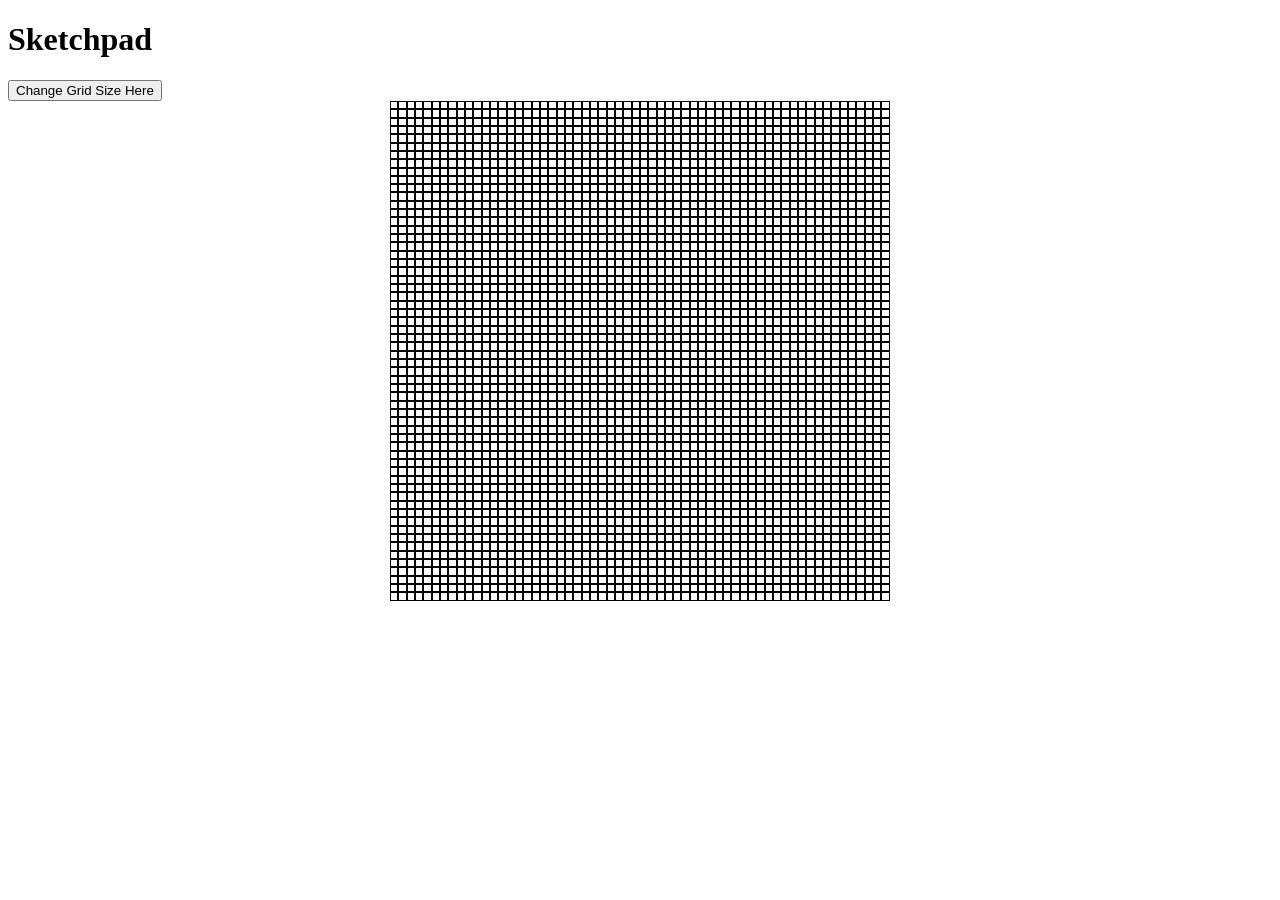
<file: index.html>
<!DOCTYPE html>
<html lang="en">
  <head>
    <meta charset="UTF-8" />
    <meta name="viewport" content="width=device-width, initial-scale=1.0" />
    <link rel="stylesheet" href="./pad.css" />
    <script src="./pad-ui.js" defer></script>
    <title>Document</title>
  </head>
  <body>
    <h1>Sketchpad</h1>
    <button id="change-size">Change Grid Size Here</button>
    <div id="game-container"></div>
  </body>
</html>
</file>
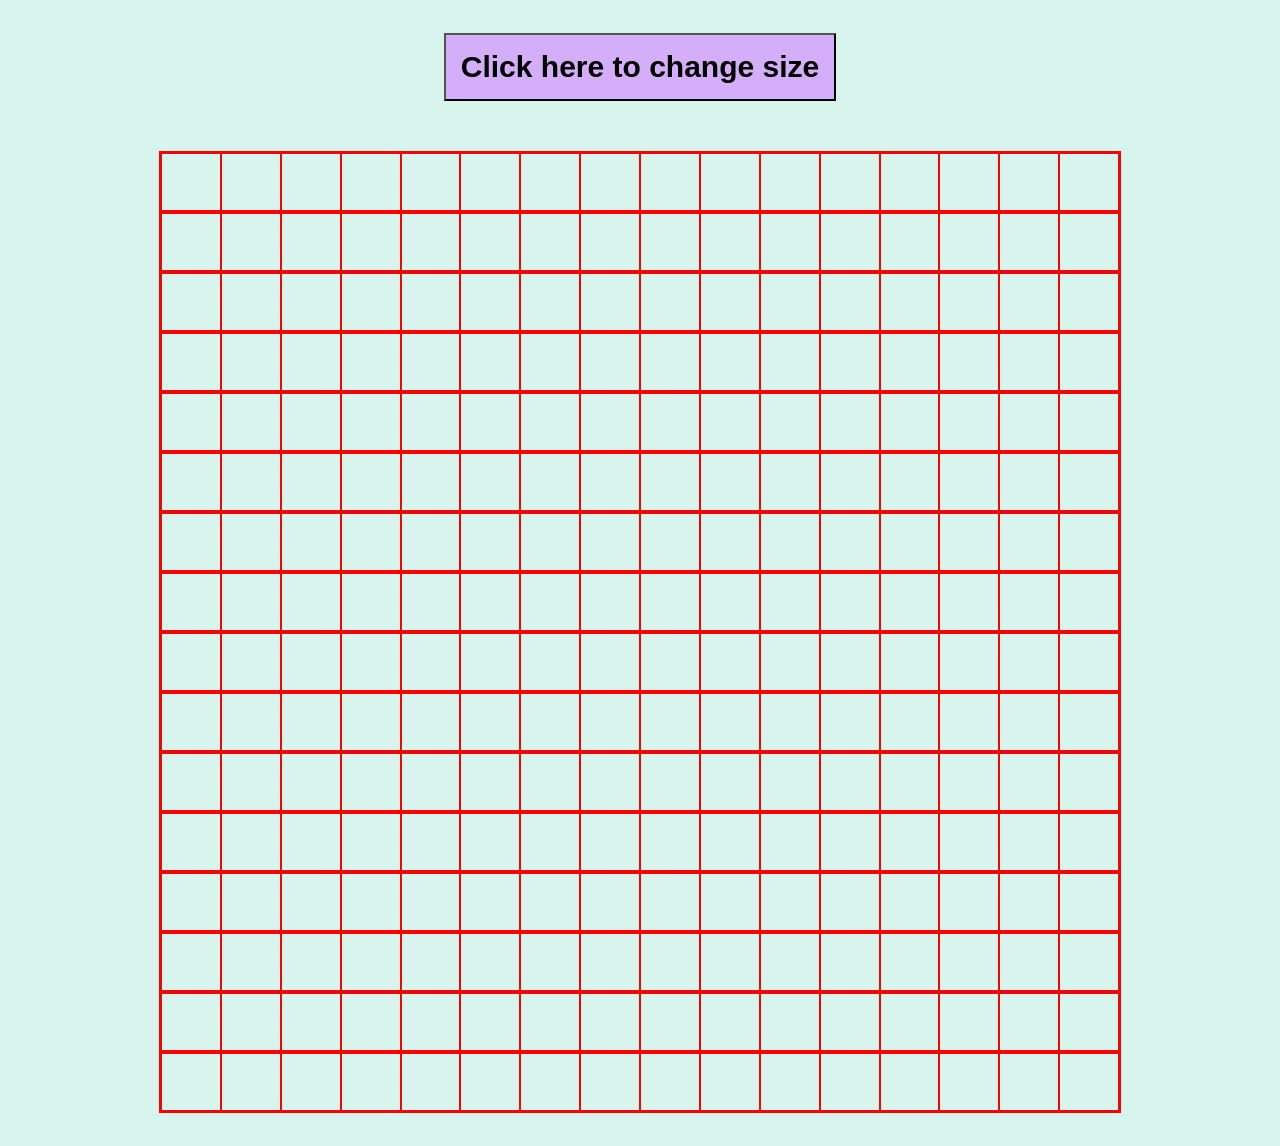
<file: old-version/index.html>
<!DOCTYPE html>
<html lang="en">
<head>
  <meta charset="UTF-8">
  <meta http-equiv="X-UA-Compatible" content="IE=edge">
  <meta name="viewport" content="width=device-width, initial-scale=1.0">
  <link rel="stylesheet" href="style.css">
  <title>Document</title>
</head>
<body>
  <button class="size">Click here to change size</button>
  <div class="grid">
  </div>
  <script src="sketch.js"></script>
</body>
</html>
</file>
<file: pad.css>
html {
  box-sizing: border-box;
}

*,
*::before,
*::after {
  box-sizing: inherit;
}

#game-container {
  display: flex;
  flex-wrap: wrap;
  /* width: 640px;
  height: 640px; */
  margin: 0 auto;
}

.square {
  flex: 1 1 auto;
  border: 1px solid black;
}

.colored {
  background-color: blue;
}
</file>
<file: old-version/style.css>
body {
  min-height: 100vh;
  background-color: rgb(216, 245, 237);
  display: flex;
  flex-direction: column;
  align-items: center;
}

.grid {
  border: 1px solid red;
  display: flex;
  flex-direction: column;
  justify-content: center;
  height: 960px;
  width: 960px;
  margin: 25px;
}
.row {
  border: 1px solid red;
  display: flex;
  flex: 1;
}

.cell {
  border: 1px solid red;
  flex: 1;
}

.hovered {
  background-color: blue;
}

button {
  font-size: 30px;
  font-weight: bold;
  padding: 15px;
  margin: 25px;
  background-color: rgb(212, 174, 248);
}
</file>
